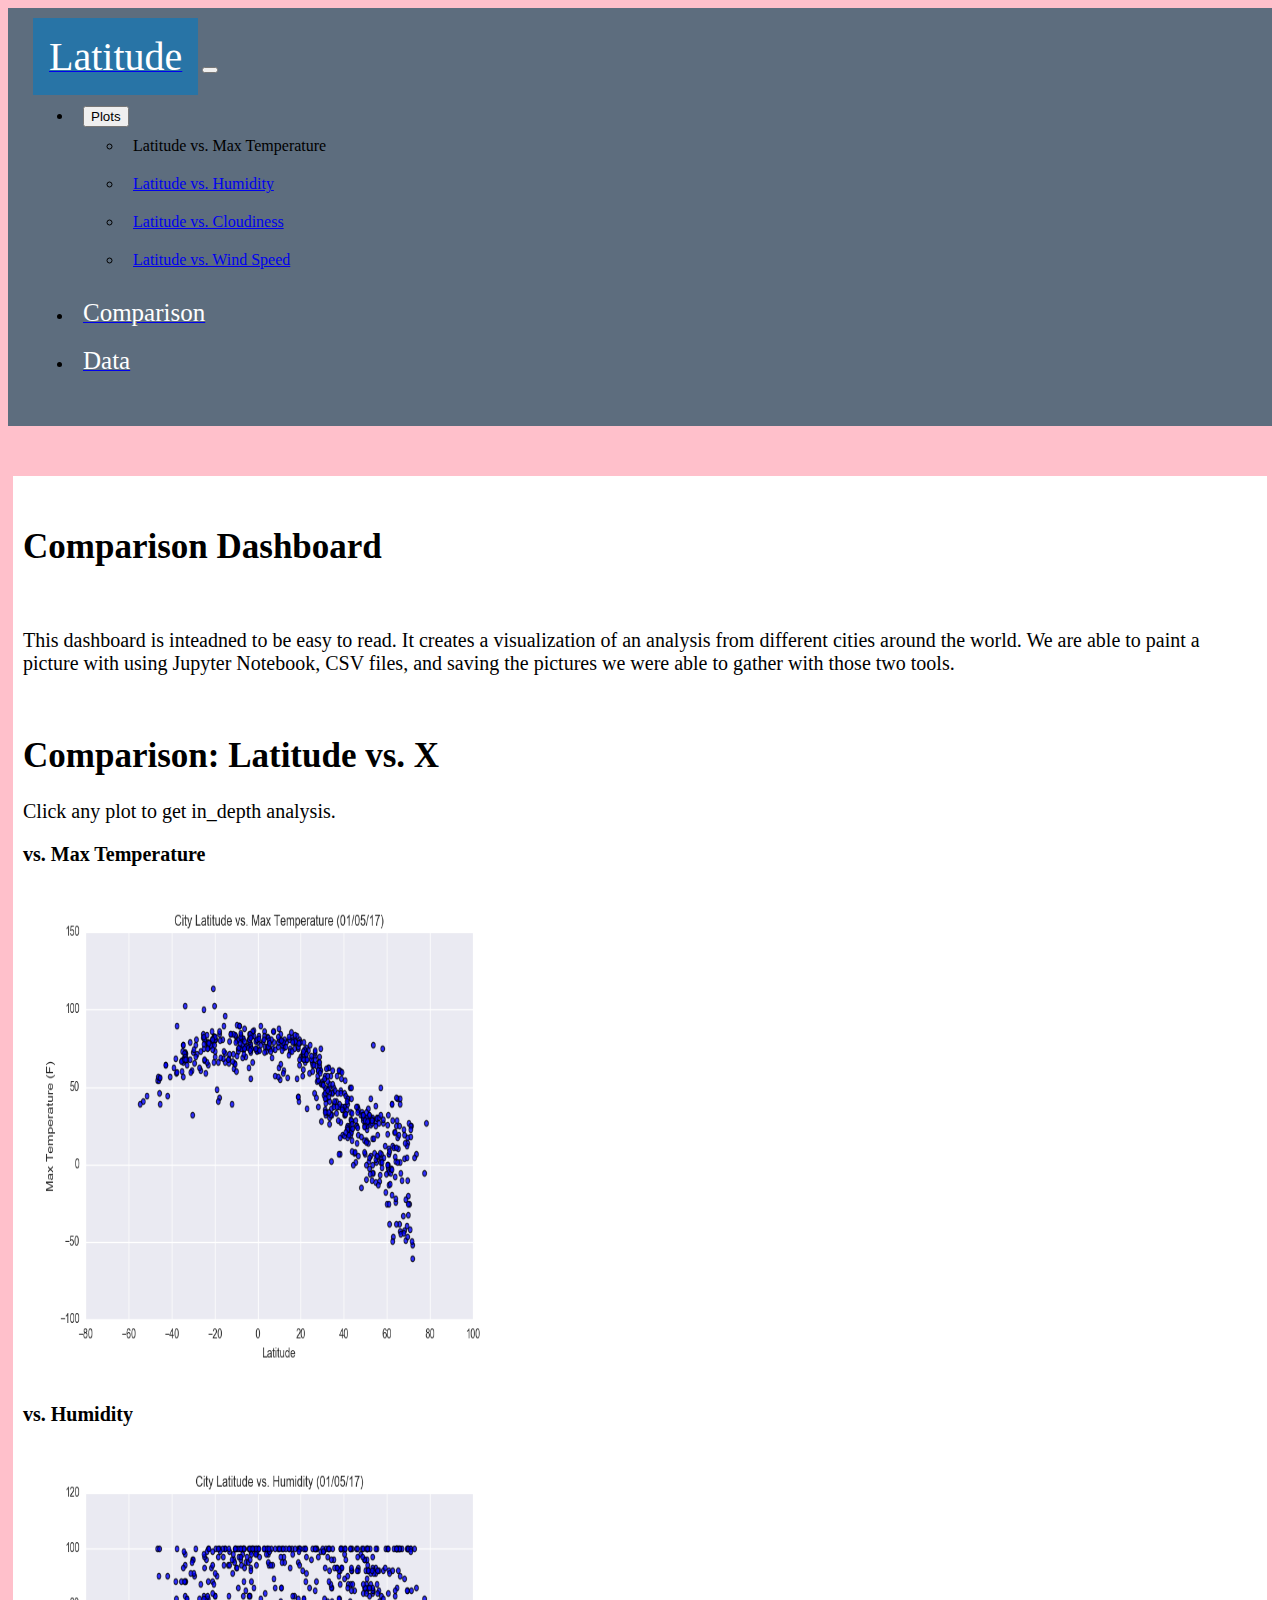
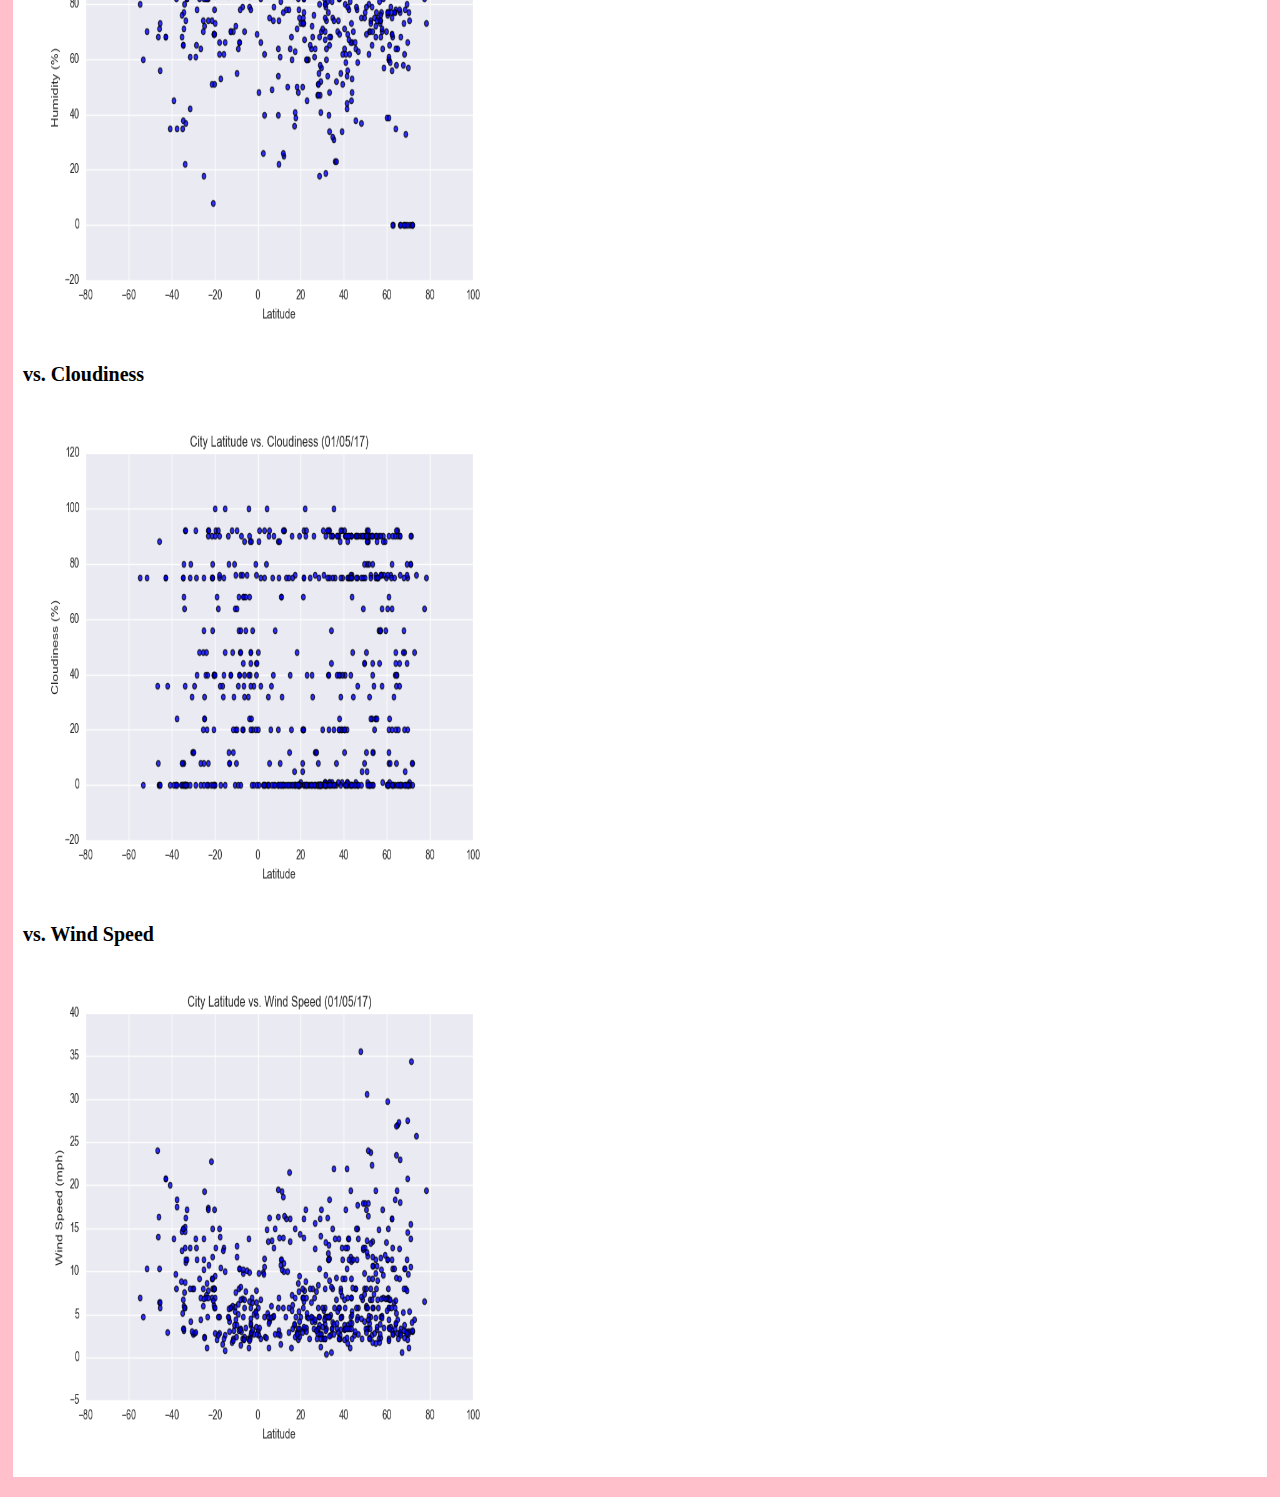
<file: diaz_analysis_hw/index.html>
<!DOCTYPE html>
<html lang="en">

<head>
<meta charset="UTF-8">
<title>Latitude Analysis Dashboard</title>
<link rel="stylesheet" href="https://stackpath.bootstrapcdn.com/bootstrap/4.1.3/css/bootstrap.min.css" integrity="sha384-MCw98/SFnGE8fJT3GXwEOngsV7Zt27NXFoaoApmYm81iuXoPkFOJwJ8ERdknLPMO" crossorigin="anonymous">

<link href="style.css" rel="stylesheet" type="text/css">

</head>

<body>

      <div class="container-fluid">
    	<nav class="navbar navbar-inverse">
    		<div class="container-fluid">
            	<div class="navbar-header">
                	<a class="navbar-brand" href="index.html"><span class="latitude">Latitude</a>
                    <button class="navbar-toggler" type="button" data-toggle="collapse" data-target="#navbarNavDropdown" aria-controls=" navbarNavDropdown" aria-expanded="false" aria-label="Toggle navigation">
	                <span class="navbar-toggler-icon"></span>
	                </button>
                </div>
                <ul class="nav navbar-nav navbar-right">
	              	<li>
	                	<div class="dropdown">
	                		<button class="btn btn-primary dropdown-toggle" type="button" data-toggle="dropdown">Plots
	                		<span class="caret"></span></button>
	                		<ul class="dropdown-menu">
	                 			<li><a herf="Fig1.html">Latitude vs. Max Temperature</a></li>
	                  			<li><a href="Fig2.html">Latitude vs. Humidity</a></li>
	                 			<li><a href="Fig3.html">Latitude vs. Cloudiness</a></li>
	                  			<li><a href="Fig4.html">Latitude vs. Wind Speed</a></li>
	                  		</ul>
	                	</div>
	              	</li>
	              	<li>
	                	<a class="nav-link" href="comparison.html"><span class="c-d">Comparison</a>
	             	</li>
	              	<li>
	                	<a class="nav-link" href="table.html"><span class="c-d">Data</a>
	              	</li>
                </ul>
			</div>
        </nav>

	    <div class="card content">
            <div class="container-fluid">
                <div class="row">
                	<div class="col-md-12">
                		<div class="box">
                    		<div class="header">

                          <br>
                          <h1> Comparison Dashboard </h1>
                          <br>
                          <p> This dashboard is inteadned to be easy to read. It creates a visualization of an analysis from different cities around the world. We are able to paint a picture with using Jupyter Notebook, CSV files, and saving the pictures we were able to gather with those two tools. </p>
                          <br>
                          <h1 class="title">Comparison: Latitude vs. X</h1>
                          <p class="category">Click any plot to get in_depth analysis.</p>
	              			</div>
                    		<div class="content">
                        		<div class="row">
                        			<div class="col-xs-12 col-sm-12 col-md-6">
	                					<h2>vs. Max Temperature</h2>
	              						<a href="Fig1.html"><img class="img-fluid" src="Fig1.png" alt="Latitude vs. Max Temperature" height="500" width="500"></a>
	           						</div>
	           						<div class="col-xs-12 col-sm-12 col-md-6">
	              						<h2>vs. Humidity</h2>
	              						<a href="Fig2.html"><img class="img-fluid" src="Fig2.png" alt="Latitude vs. Humidity" height="500" width="500"></a>
	           						</div>
	            					<div class="col-xs-12 col-sm-12 col-md-6">
	               						<h2>vs. Cloudiness</h2>
	               						<a href="Fig3.html"><img class="img-fluid" src="Fig3.png" alt="Latitude   vs. Cloudiness" height="500" width="500"></a>
	            					</div>
	            					<div class="col-xs-12 col-sm-12 col-md-6">
	               						<h2>vs. Wind Speed</h2>
								 		<a href="Fig4.html"><img class="img-fluid" src="Fig4.png" alt="Latitude vs. Wind Speed" height="500" width="500"></a>
									</div>
	          					</div>
	          				</div>
	          			</div>
					</div>
				</div>
			</div>
		</div>
	</div>
</body>

     
  <!-- vdnt moved these  -->
  <script src="https://code.jquery.com/jquery-3.3.1.slim.min.js" integrity="sha384-q8i/X+965DzO0rT7abK41JStQIAqVgRVzpbzo5smXKp4YfRvH+8abtTE1Pi6jizo" crossorigin="anonymous"></script>
  <script src="https://cdnjs.cloudflare.com/ajax/libs/popper.js/1.14.3/umd/popper.min.js" integrity="sha384-ZMP7rVo3mIykV+2+9J3UJ46jBk0WLaUAdn689aCwoqbBJiSnjAK/l8WvCWPIPm49" crossorigin="anonymous"></script>
  <script src="https://stackpath.bootstrapcdn.com/bootstrap/4.1.3/js/bootstrap.min.js" integrity="sha384-ChfqqxuZUCnJSK3+MXmPNIyE6ZbWh2IMqE241rYiqJxyMiZ6OW/JmZQ5stwEULTy" crossorigin="anonymous"></script>

 
      </ul>
   </body>
   </html>
</file>
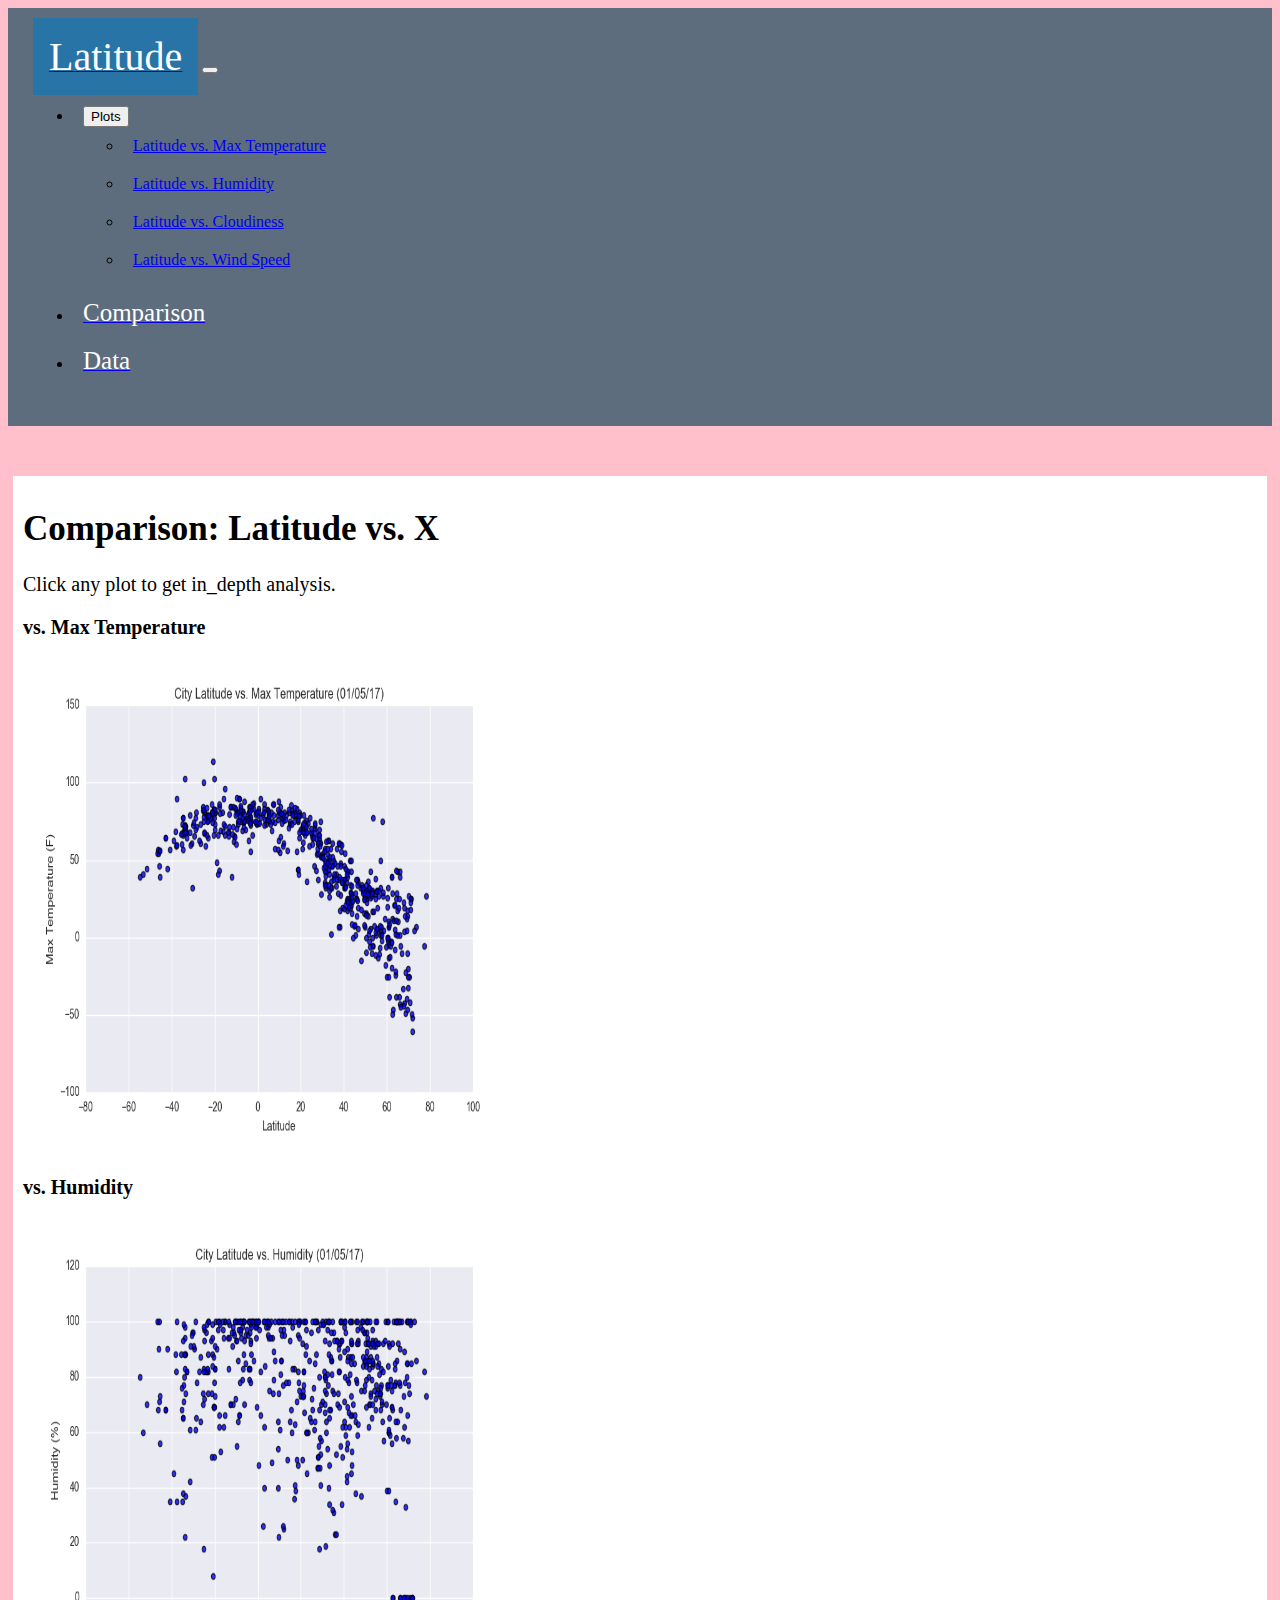
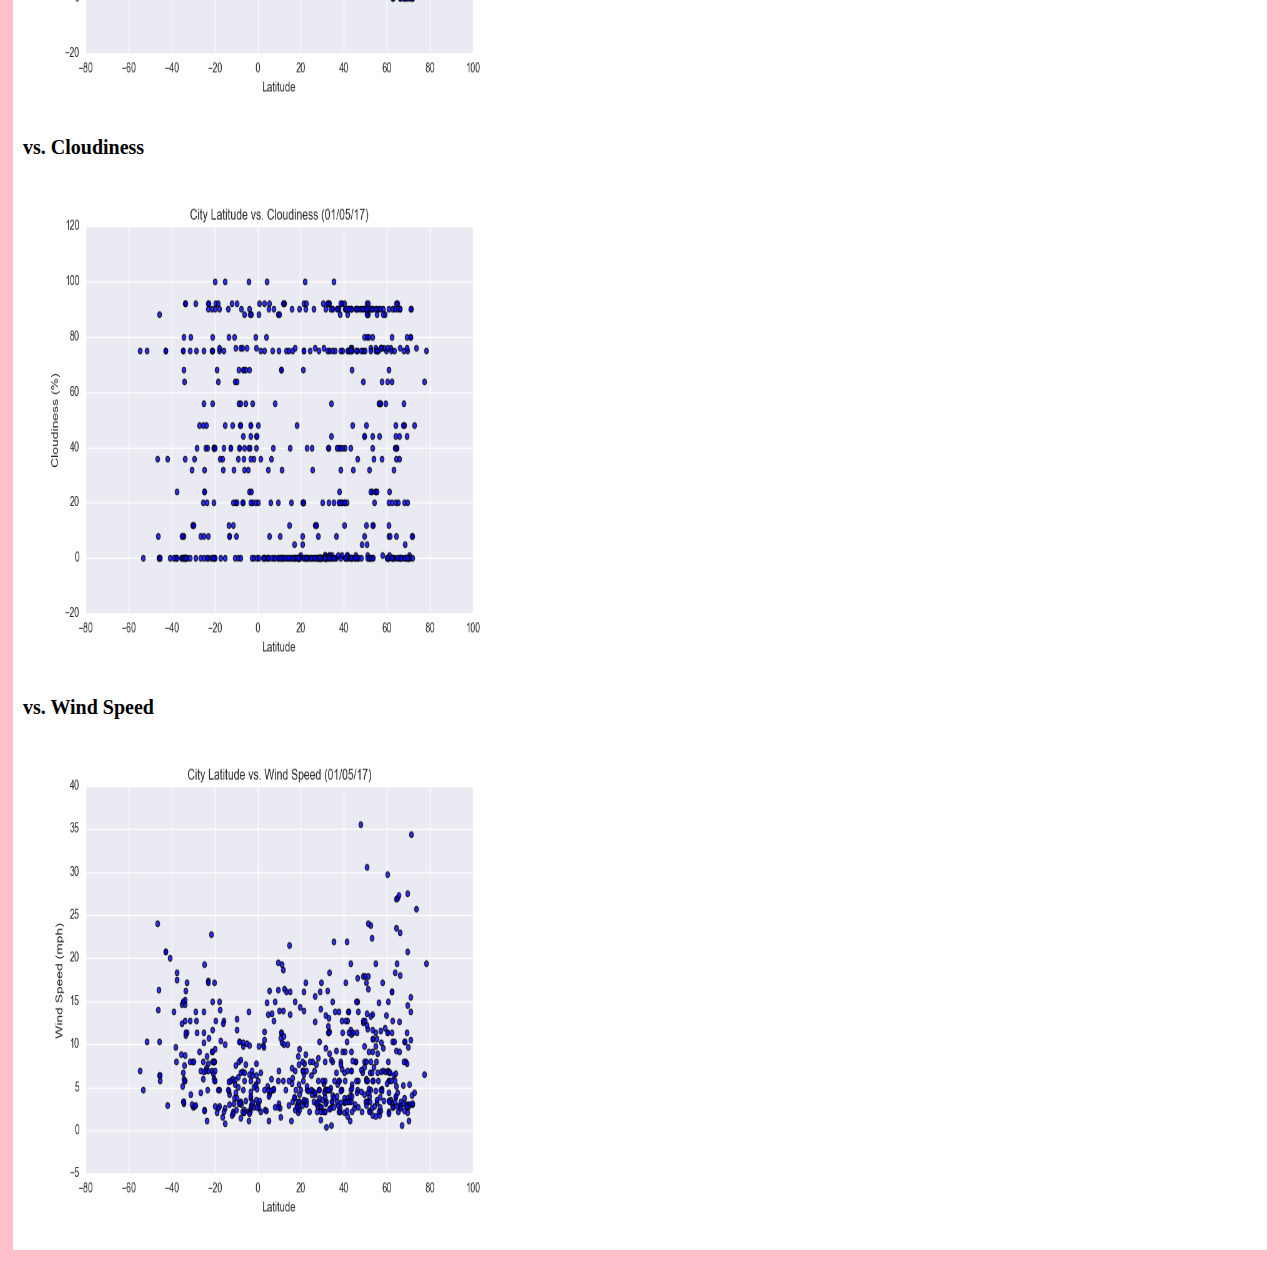
<file: diaz_analysis_hw/comparison.html>
<!doctype html>
<html lang="en">
<head>
	<meta charset="utf-8" />
	<link rel="icon" type="image/png" href="assets/img/favicon.ico">
	<meta http-equiv="X-UA-Compatible" content="IE=edge,chrome=1" />

    <title>Comparisons Page</title>
    <!-- Required meta tags -->
    <meta charset="utf-8">
    <meta name="viewport" content="width=device-width, initial-scale=1, shrink-to-fit=no">

    <meta content='width=device-width, initial-scale=1.0, maximum-scale=1.0, user-scalable=0' name='viewport' />
    <meta name="viewport" content="width=device-width" />

    <!-- Bootstrap core CSS     -->
		<link rel="stylesheet" href="https://stackpath.bootstrapcdn.com/bootstrap/4.1.3/css/bootstrap.min.css" integrity="sha384-MCw98/SFnGE8fJT3GXwEOngsV7Zt27NXFoaoApmYm81iuXoPkFOJwJ8ERdknLPMO" crossorigin="anonymous">
    
    <!--     Fonts and icons     -->
    <link href="http://maxcdn.bootstrapcdn.com/font-awesome/4.2.0/css/font-awesome.min.css" rel="stylesheet">
    <link href='http://fonts.googleapis.com/css?family=Roboto:400,700,300' rel='stylesheet' type='text/css'>
  
    <link rel="stylesheet" href="style.css">


</head>
<body>
	<div class="container-fluid">
    	<nav class="navbar navbar-inverse">
    		<div class="container-fluid">
            	<div class="navbar-header">
                	<a class="navbar-brand" href="index.html"><span class="latitude">Latitude</a>
                    <button class="navbar-toggler" type="button" data-toggle="collapse" data-target="#navbarNavDropdown" aria-controls=" navbarNavDropdown" aria-expanded="false" aria-label="Toggle navigation">
	                <span class="navbar-toggler-icon"></span>
	                </button>
                </div>
                <ul class="nav navbar-nav navbar-right">
	              	<li>
	                	<div class="dropdown">
	                		<button class="btn btn-primary dropdown-toggle" type="button" data-toggle="dropdown">Plots
	                		<span class="caret"></span></button>
	                		<ul class="dropdown-menu">
	                 			<li><a href="Fig1.html">Latitude vs. Max Temperature</a></li>
	                  			<li><a href="Fig2.html">Latitude vs. Humidity</a></li>
	                 			<li><a href="Fig3.html">Latitude vs. Cloudiness</a></li>
	                  			<li><a href="Fig4.html">Latitude vs. Wind Speed</a></li>
	                  		</ul>
	                	</div>
	              	</li>
	              	<li>
	                	<a class="nav-link" href="comparison.html"><span class="c-d">Comparison</a>
	             	</li>
	              	<li>
	                	<a class="nav-link" href="table.html"><span class="c-d">Data</a>
	              	</li>
                </ul>
			</div>
        </nav>

	    <div class="content">
            <div class="container-fluid">
                <div class="row">
                	<div class="col-md-12">
                		<div class="box">
                    		<div class="header">
                    			<h1 class="title">Comparison: Latitude vs. X</h1>
	              				<p class="category">Click any plot to get in_depth analysis.</p>
	              			</div>
                    		<div class="content">
                        		<div class="row">
                        			<div class="col-xs-12 col-sm-12 col-md-6">
	                					<h2>vs. Max Temperature</h2>
	              						<a href="Fig1.html"><img class="img-fluid" src="Fig1.png" alt="Latitude vs. Max Temperature" height="500" width="500"></a>
	           						</div>
	           						<div class="col-xs-12 col-sm-12 col-md-6">
	              						<h2>vs. Humidity</h2>
	              						<a href="Fig2.html"><img class="img-fluid" src="Fig2.png" alt="Latitude vs. Humidity" height="500" width="500"></a>
	           						</div>
	            					<div class="col-xs-12 col-sm-12 col-md-6">
	               						<h2>vs. Cloudiness</h2>
	               						<a href="Fig3.html"><img class="img-fluid" src="Fig3.png" alt="Latitude   vs. Cloudiness" height="500" width="500"></a>
	            					</div>
	            					<div class="col-xs-12 col-sm-12 col-md-6">
	               						<h2>vs. Wind Speed</h2>
								 		<a href="Fig4.html"><img class="img-fluid" src="Fig4.png" alt="Latitude vs. Wind Speed" height="500" width="500"></a>
									</div>
	          					</div>
	          				</div>
	          			</div>
					</div>
				</div>
			</div>
		</div>
	</div>
</body>

        <!--   Core JS Files   -->
				<script src="https://code.jquery.com/jquery-3.3.1.slim.min.js" integrity="sha384-q8i/X+965DzO0rT7abK41JStQIAqVgRVzpbzo5smXKp4YfRvH+8abtTE1Pi6jizo" crossorigin="anonymous"></script>
			  <script src="https://cdnjs.cloudflare.com/ajax/libs/popper.js/1.14.3/umd/popper.min.js" integrity="sha384-ZMP7rVo3mIykV+2+9J3UJ46jBk0WLaUAdn689aCwoqbBJiSnjAK/l8WvCWPIPm49" crossorigin="anonymous"></script>
				<script src="https://stackpath.bootstrapcdn.com/bootstrap/4.1.3/js/bootstrap.min.js" integrity="sha384-ChfqqxuZUCnJSK3+MXmPNIyE6ZbWh2IMqE241rYiqJxyMiZ6OW/JmZQ5stwEULTy" crossorigin="anonymous"></script>


</html>
</file>
<file: diaz_analysis_hw/style.css>
body {
  background: pink;
}

/* table styling */
#tea-table {
    color: white;
    background-color: darkseagreen;
}

/* every box is this size */

.pink {
  background: pink;
}

.box{
  padding: 10px;
  background: white;
  margin-top:50px;
  margin-left:5px;
  margin-right:5px;
  margin-bottom:20px;
  align-content: center;
}


/* Giving our navbar some padding and a background color */
.navbar {
  margin-right: 0px;
  margin-left: 0px;
  padding: 25px;
  background: #5D6D7E;
}

/* Making our navbar li's inline-block elements this makes it so we can have multiple on the same line. Floats could have been used too */
.navbar li {
  display: d-block;
  padding: 10px;
  margin-right: 0px;
  margin-left: 0px;
  cursor: pointer;
}
h1 {
  font-size: 35px;
}
h2 {
  font-size: 20px;
}


p{
    font-size: 20px;
}


.c-d{color:white;
  font-size: 25px;
}

.latitude {
  color: white;
  font-family: verdana;
  font-size: 40px;
  background-color: #2874A6;
  border: 1px solid #2874A6;
    padding: 15px;
}
/* Adding media queries to show the drop-down, and hide the navbar when the screen is smaller than 480 pixels */
@media (max-width: 480px) {
  .navbar li {
    padding: 10px;
  }
  .box {
    margin-right: 20px;
    margin-left: 20px;
  }
  .navbar ul {
    visibility: hidden;
  }
  #nav-select {
    visibility: visible;
  }
}

/* For desktop: */
.col-1 {width: 8.33%;}
.col-2 {width: 16.66%;}
.col-3 {width: 25%;}
.col-4 {width: 33.33%;}
.col-5 {width: 41.66%;}
.col-6 {width: 50%;}
.col-7 {width: 58.33%;}
.col-8 {width: 66.66%;}
.col-9 {width: 75%;}
.col-10 {width: 83.33%;}
.col-11 {width: 91.66%;}
.col-12 {width: 100%;}

@media only screen and (max-width: 768px) {
    /* For mobile phones: */
    [class*="col-"] {
        width: 100%;
    }
}
</file>
